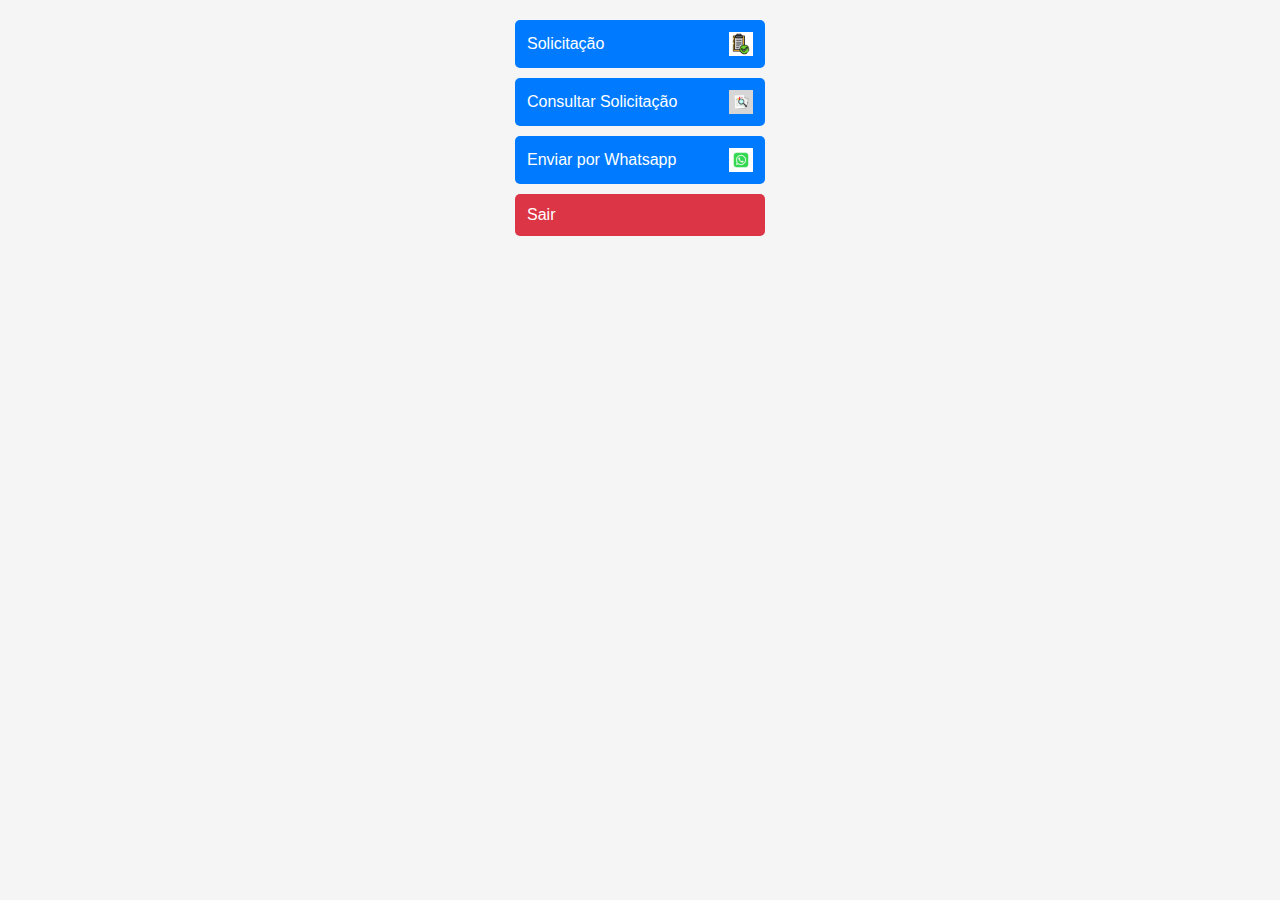
<file: index.html>
<!DOCTYPE html>
<html lang="pt-BR">
<head>
    <meta charset="UTF-8">
    <meta name="viewport" content="width=device-width, initial-scale=1.0">
    <title>Menu Principal</title>
    <style>
        body {
            font-family: Arial, sans-serif;
            padding: 10px;
            margin: 0;
            background-color: #f5f5f5;
            text-align: center;
        }
        .menu-button {
            display: flex;
            justify-content: space-between;
            align-items: center;
            width: 100%;
            max-width: 250px;
            padding: 12px;
            margin: 10px auto;
            background-color: #007bff;
            color: #ffffff;
            border: none;
            border-radius: 5px;
            cursor: pointer;
            text-decoration: none;
            font-size: 16px;
            box-sizing: border-box;
        }
        .menu-button img {
            height: 24px;
            width: 24px;
        }
        .menu-button:hover {
            background-color: #0056b3;
        }
        .menu-button.exit {
            background-color: #dc3545;
        }
        .menu-button.exit:hover {
            background-color: #c82333;
        }
    </style>
</head>
<body>
    <a href="pedido.html" class="menu-button">
        Solicitação
        <img src="pedido.jpg" alt="Pedido">
    </a>
    <a href="consultar.html" class="menu-button">
        Consultar Solicitação
        <img src="consultar.jpg" alt="Consultar Pedido">
    </a>
    <a href="enviar.html" class="menu-button">
        Enviar por Whatsapp
        <img src="whatsapp.jpg" alt="Whatsapp">
    </a>
    <button class="menu-button exit" onclick="window.close()">Sair</button>
</body>
</html>
</file>
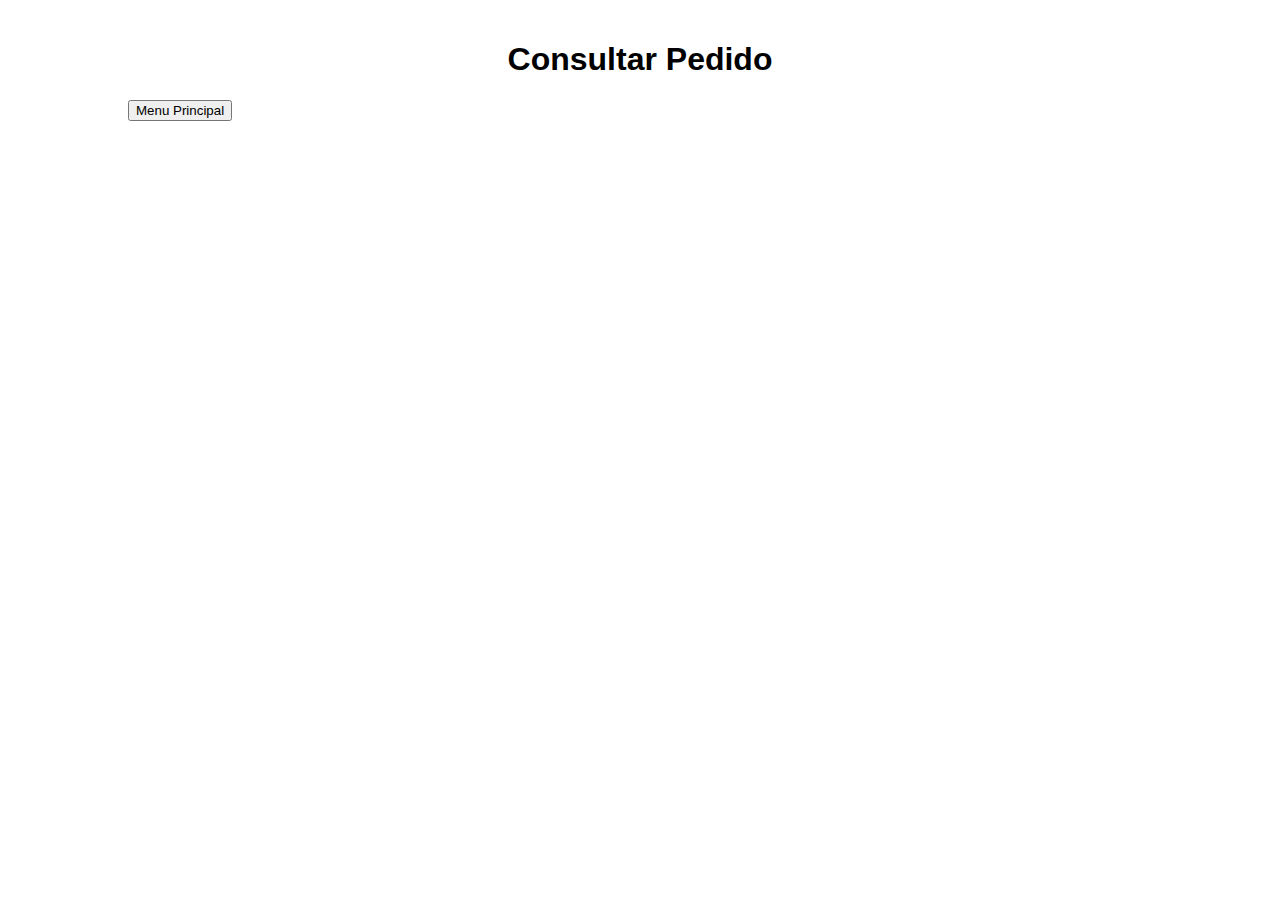
<file: consultar.html>
<!DOCTYPE html>
<html lang="pt-BR">
<head>
    <meta charset="UTF-8">
    <meta name="viewport" content="width=device-width, initial-scale=1.0">
    <title>Consultar Pedido</title>
    <link rel="stylesheet" href="style.css">
</head>
<body>

    <div class="container">
        <h1>Consultar Pedido</h1>

        <div id="materialList" class="material-list">
            <!-- Lista de materiais será carregada aqui -->
        </div>

        <div class="button-container">
            <button onclick="window.location.href='index.html'">Menu Principal</button>
        </div>
    </div>

    <script>
        function loadSelectedMaterials() {
            const selectedMaterials = JSON.parse(localStorage.getItem('selectedMaterials')) || {};
            const materialList = document.getElementById('materialList');
            materialList.innerHTML = '';

            for (let codigo in selectedMaterials) {
                let div = document.createElement('div');
                div.innerHTML = `<strong>${selectedMaterials[codigo].descricao}</strong> - Qtd: ${selectedMaterials[codigo].quantity}`;
                materialList.appendChild(div);
            }
        }

        loadSelectedMaterials();
    </script>

</body>
</html>
</file>
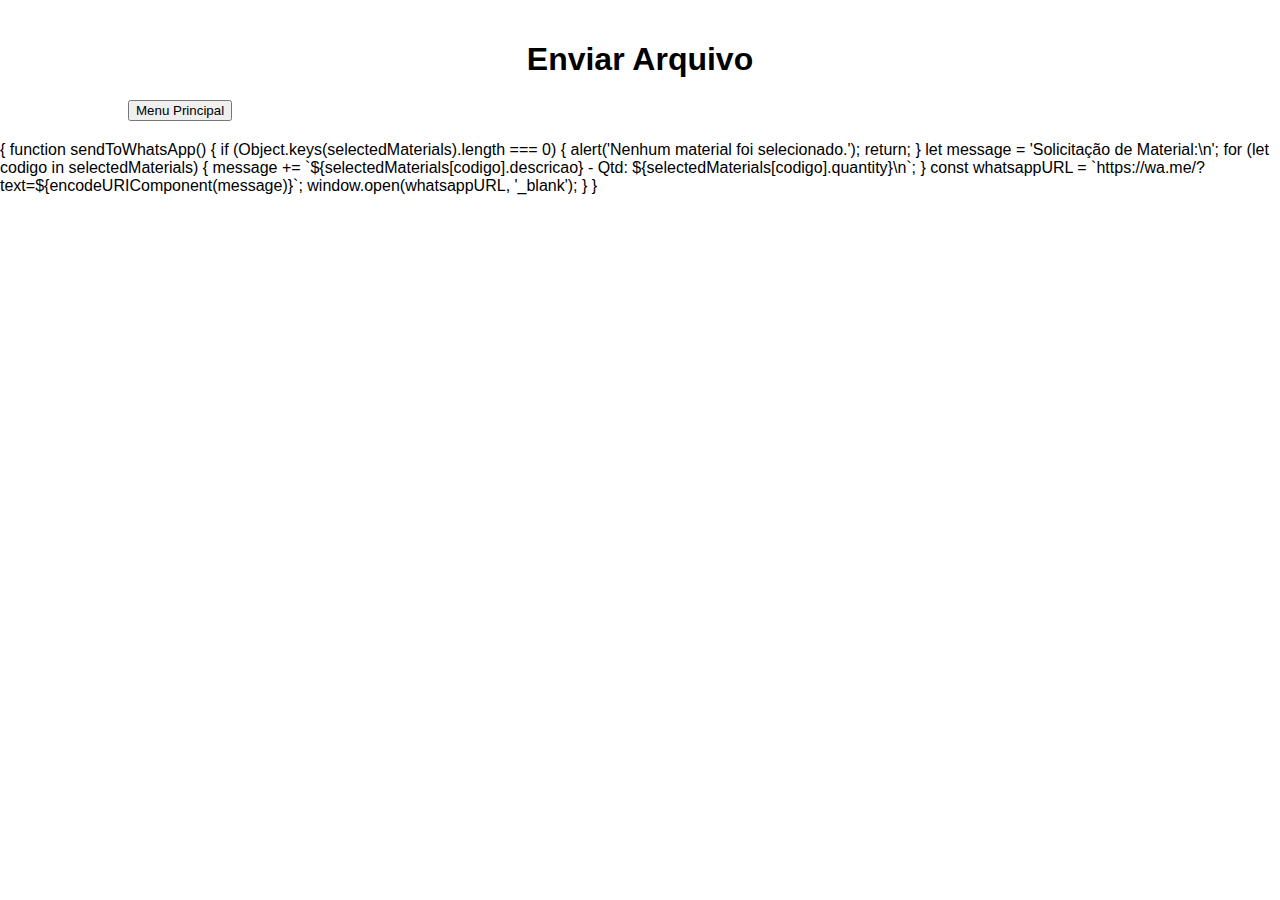
<file: enviar.html>
<!DOCTYPE html>
<html lang="pt-BR">
<head>
    <meta charset="UTF-8">
    <meta name="viewport" content="width=device-width, initial-scale=1.0">
    <title>Enviar Arquivo</title>
    <link rel="stylesheet" href="style.css">
</head>
<body>

    <div class="container">
        <h1>Enviar Arquivo</h1>

        <div class="button-container">
            <button class="button exit" onclick="window.location.href='index.html'">Menu Principal</button>
        </div>
    </div>

    <script>
        function sendFile() {
            // Implementar a rotina para tratar o envio do arquivo gerado
        }
    </script>

</body>
</html>
{
function sendToWhatsApp() {
    if (Object.keys(selectedMaterials).length === 0) {
        alert('Nenhum material foi selecionado.');
        return;
    }

    let message = 'Solicitação de Material:\n';
    for (let codigo in selectedMaterials) {
        message += `${selectedMaterials[codigo].descricao} - Qtd: ${selectedMaterials[codigo].quantity}\n`;
    }

    const whatsappURL = `https://wa.me/?text=${encodeURIComponent(message)}`;
    window.open(whatsappURL, '_blank');
}
}
</file>
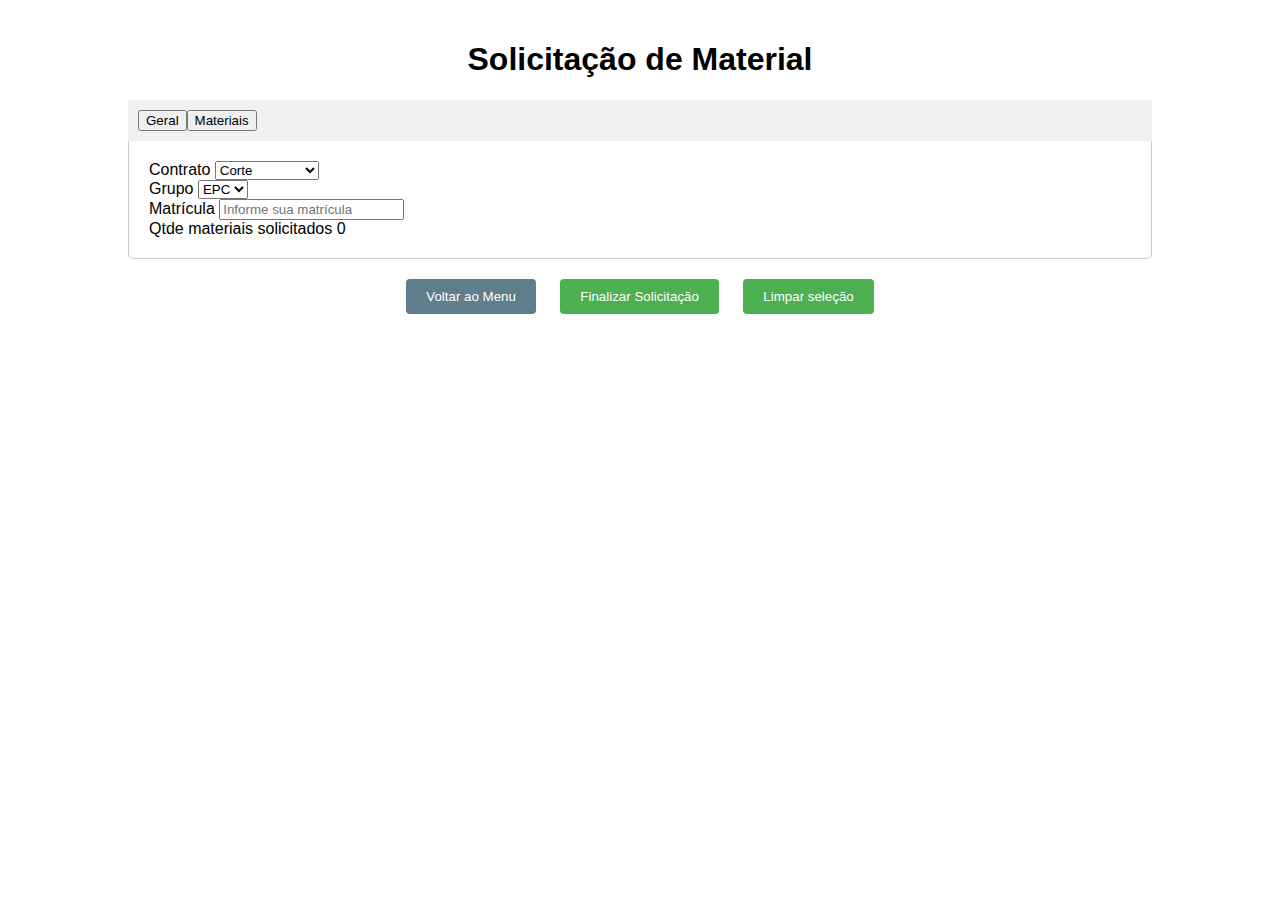
<file: pedido.html>
<!DOCTYPE html>
<html lang="pt-BR">
<head>
    <meta charset="UTF-8">
    <meta name="viewport" content="width=device-width, initial-scale=1.0">
    <title>Solicitação de Material</title>
    <link rel="stylesheet" href="style.css">

</head>
<body>
    <div class="container">
        <h1>Solicitação de Material</h1>

        <!-- Abas -->
        <div class="tabs">
            <button onclick="openTab('geral')">Geral</button>
            <button onclick="openTab('materiaisTab')">Materiais</button>            
        </div>

        <!-- Aba Geral -->
        <div id="geral" class="tab-content active">
            <!-- Formulário Geral -->
            <div class="form-group">
                <!-- Seleção de Contrato e matrícula -->
                <div class="form-row">
                    <div class="form-element">
                        <label for="contract">Contrato</label>
                        <!-- <select id="contract" onchange="loadMateriais()">-->
                        <select id="contract">                            
                            <option value="corte">Corte</option>
                            <option value="fiscalizacao">Fiscalização</option>
                            <option value="ligacao_nova">Ligação Nova</option>
                            <option value="plantao">Plantão</option>
                        </select>
                    </div>

                    <div class="form-element">
                        <label for="grupo">Grupo</label>
                        <!-- <select id="grupo" onchange="loadMateriais()">-->
                        <select id="grupo">
                            <option value="epc">EPC</option>
                            <option value="epi">EPI</option>
                        </select>
                    </div>     
                    <div class="form-element">
                        <label for="matricula">Matrícula</label>
                        <input type="text" id="matricula" placeholder="Informe sua matrícula">
                    </div>
                </div>
                <div class="form-element">
                    <label for="totalAdded">Qtde materiais solicitados</label>
                    <span id="totalAdded" class="totalquantity">0</span>
                </div>
            </div>
        </div>

        <!-- Aba Materiais -->
        <div id="materiaisTab" class="tab-content">
            <div class="form-row">
                <div class="form-element">
                    <input type="text" id="search" class="input-large" placeholder="Pesquisar material" maxlength="100" oninput="handleInput()">
                </div>
            </div>
            <!-- Lista de Materiais -->
            <div id="materialList" class="material-list">
                <!-- Lista de materiais será carregada aqui -->
            </div>
        </div>

        <!-- Visualização do Pedido -->
        <!-- <div id="pedidoView" class="tab-content" style="display:none;"> -->
            <!-- A visualização do pedido será gerada aqui -->
        <!-- </div> -->

        <!-- Ações -->
        <div class="actions">
            <button onclick="window.location.href='index.html'" class="back">Voltar ao Menu</button>
            <button onclick="finalizeRequest()" class="finalize">Finalizar Solicitação</button>
            <button onclick="zerarContador()" class="finalize">Limpar seleção</button>
        </div>
    </div>

    <!-- Frame de Informações Adicionais 
    <div id="addInfoFrame" class="add-info-frame" style="display:none;">
        <h3>Informações Adicionais</h3>
        <div class="form-element">
            <label for="motivo">Motivo</label>
            <select id="motivo">
                <option value="perda">1 - Perda</option>
                <option value="troca">2 - Troca por desgaste</option>
                <option value="roubo">3 - Roubo ou Furto</option>
                <option value="incremento">4 - Incremento</option>
            </select>
        </div>
  
        <div class="form-element">
            <label for="gallery">Acessar Galeria</label>
            <input type="file" id="gallery" accept="image/*">
        </div>

        <div class="form-element">
            <button onclick="capturePhoto()">Tirar Foto</button>
        </div>

        <div class="form-element">
            <button onclick="closeAddInfoFrame()">Fechar</button>
        </div>
    </div>
    -->
    <script src="scripts.js"></script>
</body>
</html>
</file>
<file: style.css>
/* Estilos gerais */
body {
    font-family: Arial, sans-serif;
    margin: 0;
    padding: 0;
    box-sizing: border-box;
}

/* Container principal */
.container {
    width: 80%;
    margin: 0 auto;
    padding: 20px;
}

/* Títulos */
h1, h2 {
    text-align: center;
}

.header-frame {
    border: 1px solid #ccc;
    padding: 15px;
    margin-bottom: 20px;
}

.header-frame .form-row {
    display: flex;
    justify-content: space-between;
}

.header-frame .form-element {
    flex: 1;
    margin-right: 10px;
}

.header-frame .form-element:last-child {
    margin-right: 0;
}

.header-frame select, .header-frame input {
    width: 100%;
    padding: 8px;
    border: 1px solid #ccc;
    border-radius: 4px;
}

.material-list {
    margin: 20px 0;
}

.material-item {
    display: flex;
    align-items: center;
    margin-bottom: 10px;
    border-bottom: 1px solid #ddd;
    padding-bottom: 10px;
}

.material-item span {
    flex: 1;
}

/* Alteração para o componente qtd-input */
.qtd-input {
    /* Remove as setas de spin */
    -moz-appearance: textfield;
    -webkit-appearance: none;
    appearance: none;

    /* Estilos personalizados */
    width: 40px; /* Ajuste o tamanho conforme necessário */
    padding: 5px;
    border: 1px solid #ccc;
    border-radius: 4px;
    font-size: 16px;
}

.qtd-input:focus {
    border-color: #4CAF50; /* Muda a cor da borda quando o campo é focado */
    outline: none;
}

/* Remove as setas para navegadores que não respeitam o 'appearance' */
.qtd-input::-webkit-outer-spin-button,
.qtd-input::-webkit-inner-spin-button {
    -webkit-appearance: none;
    margin: 0;
}

.material-item input {
    margin-right: 10px;
}

.material-item .button-add, .material-item .button-remove, .material-item .button-photo {
    margin-left: 5px;
}

/* Botões com imagens */
.button-add, .button-remove, .button-info {
    border: none; /* Remove a borda do botão */
    background: none; /* Remove o fundo do botão */
    padding: 0; /* Remove o padding */
    margin: 0; /* Remove a margem, se houver */
    cursor: pointer; /* Adiciona o cursor de ponteiro */
}

/* Imagens dentro dos botões */
.button-add img, .button-remove img, .button-info i {
    display: block; /* Remove espaço extra abaixo da imagem */
    width: 24px; /* Ajuste o tamanho da imagem conforme necessário */
    height: auto; /* Mantém a proporção da imagem */
}

/* Efeito ao passar o mouse */
.button-add:hover img, .button-remove:hover img {
    opacity: 0.8; /* Efeito visual ao passar o mouse */
}

/* Remove o contorno de foco padrão (opcional) */
.button-add:focus, .button-remove:focus, .button-info:focus {
    outline: none; /* Remove a borda de foco padrão */
}

.actions {
    text-align: center;
    margin-top: 20px;
}

.actions button {
    padding: 10px 20px;
    margin: 0 10px;
    border: none;
    border-radius: 4px;
    color: white;
    cursor: pointer;
}

.actions .back {
    background-color: #607D8B;
}

.actions .finalize {
    background-color: #4CAF50;
}

.pedido-view {
    margin-top: 20px;
}

.tabs {
    display: flex;
    cursor: pointer;
    padding: 10px;
    background-color: #f1f1f1;
}

.tab-button {
    flex: 1;
    padding: 10px;
    text-align: center;
    background-color: #ddd;
    border: 1px solid #ccc;
    border-radius: 5px 5px 0 0;
    cursor: pointer;
}

.tab-button.active {
    background-color: white;
    border-bottom: 1px solid white;
}

.tab-content {
    display: none;
    padding: 20px;
    border: 1px solid #ccc;
    border-top: none;
    border-radius: 0 0 5px 5px;
}

.tab-content.active {
    display: block;
}

.input-large {
    width: 70%; /* ou ajuste o valor conforme necessário */
    padding: 10px;
    font-size: 16px;
}

/* Estilo para o totalizador */
.total-quantity {
    font-weight: bold;
    color: #333;
    margin-left: 10px;
    display: inline-block;
    padding: 5px;
    border: 1px solid #ccc;
    border-radius: 4px;
    min-width: 50px; /* Ajuste conforme necessário */
    text-align: center;
}
</file>
